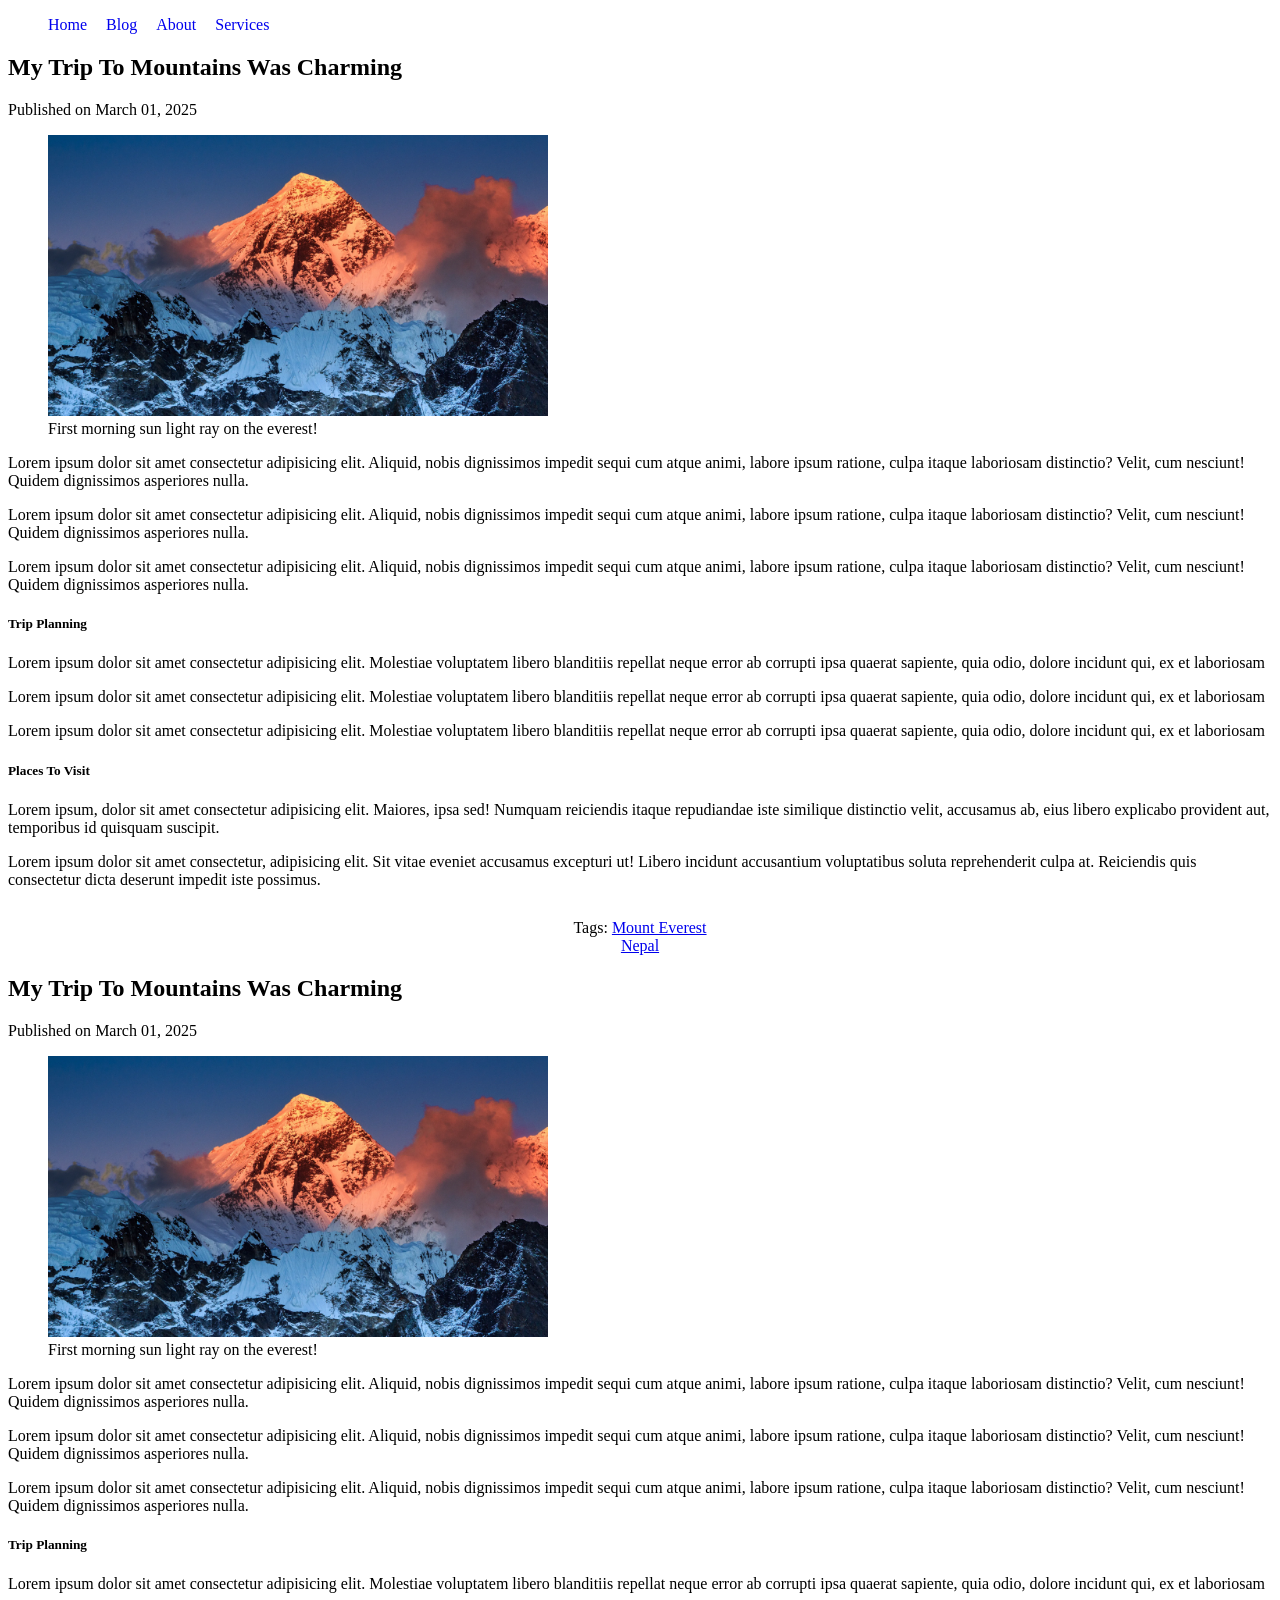
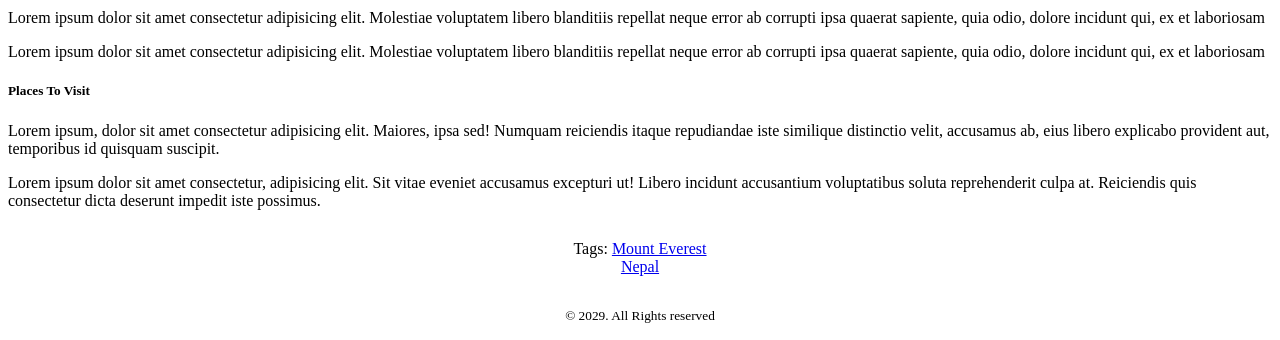
<file: blog.html>
<!DOCTYPE html>
<html lang="en">
  <head>
    <meta charset="UTF-8" />
    <meta name="viewport" content="width=, initial-scale=1.0" />
    <title>Document</title>
    <link rel="stylesheet" href="styles/blog.css" />
  </head>
  <body>
    <header>
      <nav>
        <ul>
          <li><a href="home.html">Home</a></li>
          <li><a href="blog.html">Blog</a></li>
          <li><a href="about.html">About</a></li>
          <li><a href="services.html">Services</a></li>
        </ul>
      </nav>
    </header>
    <main>
      <article>
        <header>
          <h2>My Trip To Mountains Was Charming</h2>
          <!-- the reason for use (time) tag below for showing the date of travel, its good to use to make blog professional -->
          <p>Published on <time datetime="2025-03-01">March 01, 2025</time></p>
        </header>
        <figure>
          <img width="500px" src="/images/mounteverest.webp" alt="" />
          <figcaption>First morning sun light ray on the everest!</figcaption>
        </figure>
        <section>
          <p>
            Lorem ipsum dolor sit amet consectetur adipisicing elit. Aliquid,
            nobis dignissimos impedit sequi cum atque animi, labore ipsum
            ratione, culpa itaque laboriosam distinctio? Velit, cum nesciunt!
            Quidem dignissimos asperiores nulla.
          </p>

          <p>
            Lorem ipsum dolor sit amet consectetur adipisicing elit. Aliquid,
            nobis dignissimos impedit sequi cum atque animi, labore ipsum
            ratione, culpa itaque laboriosam distinctio? Velit, cum nesciunt!
            Quidem dignissimos asperiores nulla.
          </p>

          <p>
            Lorem ipsum dolor sit amet consectetur adipisicing elit. Aliquid,
            nobis dignissimos impedit sequi cum atque animi, labore ipsum
            ratione, culpa itaque laboriosam distinctio? Velit, cum nesciunt!
            Quidem dignissimos asperiores nulla.
          </p>
        </section>
        <section>
          <h5>Trip Planning</h5>
          <p>
            Lorem ipsum dolor sit amet consectetur adipisicing elit. Molestiae
            voluptatem libero blanditiis repellat neque error ab corrupti ipsa
            quaerat sapiente, quia odio, dolore incidunt qui, ex et laboriosam
          </p>
          <p>
            Lorem ipsum dolor sit amet consectetur adipisicing elit. Molestiae
            voluptatem libero blanditiis repellat neque error ab corrupti ipsa
            quaerat sapiente, quia odio, dolore incidunt qui, ex et laboriosam
          </p>
          <p>
            Lorem ipsum dolor sit amet consectetur adipisicing elit. Molestiae
            voluptatem libero blanditiis repellat neque error ab corrupti ipsa
            quaerat sapiente, quia odio, dolore incidunt qui, ex et laboriosam
          </p>
        </section>
        <section>
          <h5>Places To Visit</h5>
          <p>
            Lorem ipsum, dolor sit amet consectetur adipisicing elit. Maiores,
            ipsa sed! Numquam reiciendis itaque repudiandae iste similique
            distinctio velit, accusamus ab, eius libero explicabo provident aut,
            temporibus id quisquam suscipit.
          </p>
          <p>
            Lorem ipsum dolor sit amet consectetur, adipisicing elit. Sit vitae
            eveniet accusamus excepturi ut! Libero incidunt accusantium
            voluptatibus soluta reprehenderit culpa at. Reiciendis quis
            consectetur dicta deserunt impedit iste possimus.
          </p>
        </section>
        <footer>
          <p>
            Tags: <a href="Moun Everest">Mount Everest</a> <br />
            <a href="Nepal">Nepal</a>
          </p>
        </footer>
      </article>
      <article>
        <header>
          <h2>My Trip To Mountains Was Charming</h2>
          <!-- the reason for use (time) tag below for showing the date of travel, its good to use to make blog professional -->
          <p>Published on <time datetime="2025-03-01">March 01, 2025</time></p>
        </header>
        <figure>
          <img width="500px" src="/images/mounteverest.webp" alt="" />
          <figcaption>First morning sun light ray on the everest!</figcaption>
        </figure>
        <section>
          <p>
            Lorem ipsum dolor sit amet consectetur adipisicing elit. Aliquid,
            nobis dignissimos impedit sequi cum atque animi, labore ipsum
            ratione, culpa itaque laboriosam distinctio? Velit, cum nesciunt!
            Quidem dignissimos asperiores nulla.
          </p>

          <p>
            Lorem ipsum dolor sit amet consectetur adipisicing elit. Aliquid,
            nobis dignissimos impedit sequi cum atque animi, labore ipsum
            ratione, culpa itaque laboriosam distinctio? Velit, cum nesciunt!
            Quidem dignissimos asperiores nulla.
          </p>

          <p>
            Lorem ipsum dolor sit amet consectetur adipisicing elit. Aliquid,
            nobis dignissimos impedit sequi cum atque animi, labore ipsum
            ratione, culpa itaque laboriosam distinctio? Velit, cum nesciunt!
            Quidem dignissimos asperiores nulla.
          </p>
        </section>
        <section>
          <h5>Trip Planning</h5>
          <p>
            Lorem ipsum dolor sit amet consectetur adipisicing elit. Molestiae
            voluptatem libero blanditiis repellat neque error ab corrupti ipsa
            quaerat sapiente, quia odio, dolore incidunt qui, ex et laboriosam
          </p>
          <p>
            Lorem ipsum dolor sit amet consectetur adipisicing elit. Molestiae
            voluptatem libero blanditiis repellat neque error ab corrupti ipsa
            quaerat sapiente, quia odio, dolore incidunt qui, ex et laboriosam
          </p>
          <p>
            Lorem ipsum dolor sit amet consectetur adipisicing elit. Molestiae
            voluptatem libero blanditiis repellat neque error ab corrupti ipsa
            quaerat sapiente, quia odio, dolore incidunt qui, ex et laboriosam
          </p>
        </section>
        <section>
          <h5>Places To Visit</h5>
          <p>
            Lorem ipsum, dolor sit amet consectetur adipisicing elit. Maiores,
            ipsa sed! Numquam reiciendis itaque repudiandae iste similique
            distinctio velit, accusamus ab, eius libero explicabo provident aut,
            temporibus id quisquam suscipit.
          </p>
          <p>
            Lorem ipsum dolor sit amet consectetur, adipisicing elit. Sit vitae
            eveniet accusamus excepturi ut! Libero incidunt accusantium
            voluptatibus soluta reprehenderit culpa at. Reiciendis quis
            consectetur dicta deserunt impedit iste possimus.
          </p>
        </section>
        <footer>
          <p>
            Tags: <a href="Moun Everest">Mount Everest</a> <br />
            <a href="Nepal">Nepal</a>
          </p>
        </footer>
      </article>
    </main>
    <footer>
      <p>
        <!-- -> &copy; er mane copyright sign  -->
        <small> &copy; 2029. All Rights reserved </small>
      </p>
    </footer>
  </body>
</html>
</file>
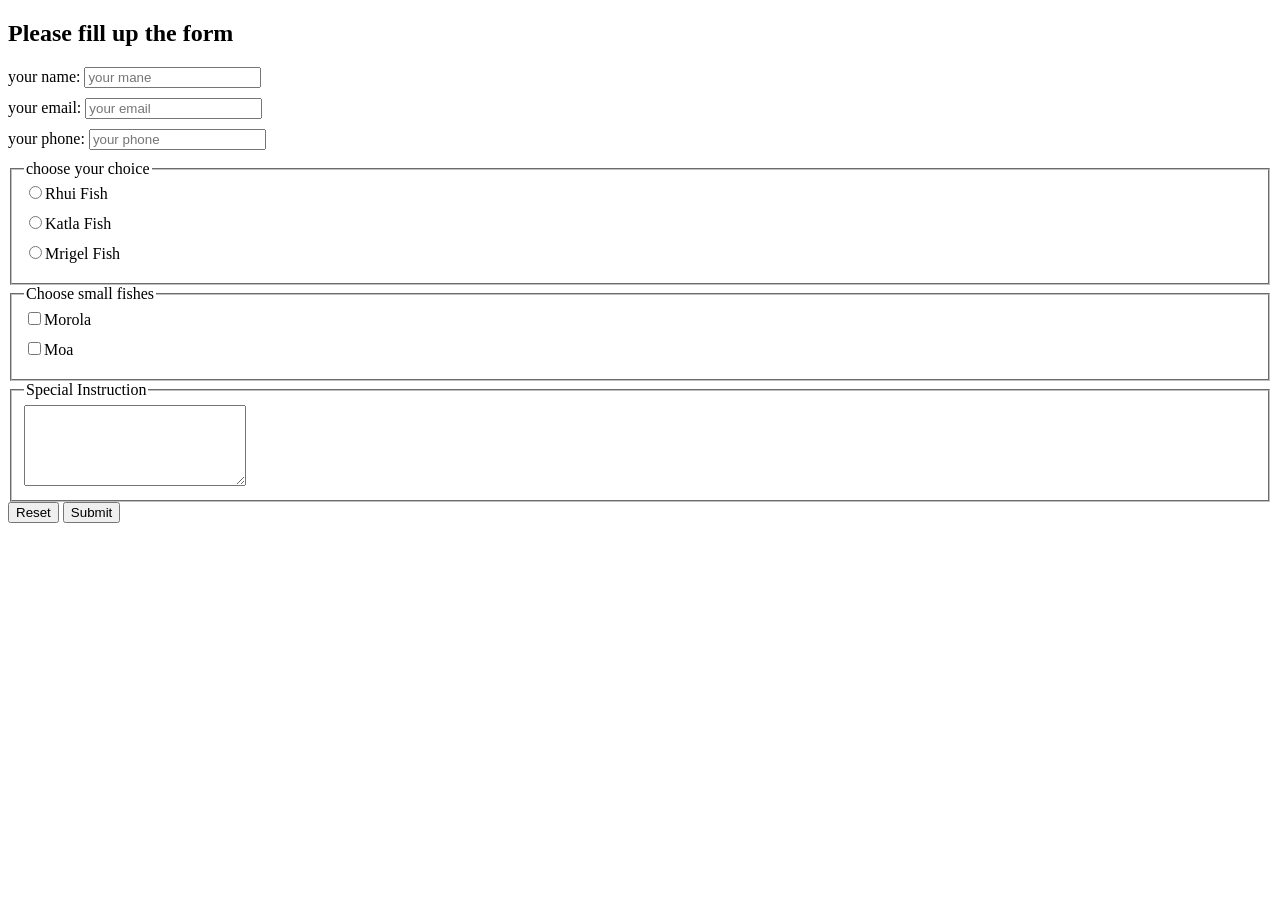
<file: form.html>
<!DOCTYPE html>
<html lang="en">
  <head>
    <meta charset="UTF-8" />
    <meta name="viewport" content="width=device-width, initial-scale=1.0" />
    <title>Form fill up</title>
    <style>
      label {
        display: block;
        margin-bottom: 10px;
      }
    </style>
  </head>
  <body>
    <header></header>
    <main>
      <section>
        <h2>Please fill up the form</h2>
        <form>
          <!-- label hocche form er box jekhane pass, name, phone thakbe. label er vetore input dea jekhane type name thakbe. placeholder mane box er vetore text hint dea thake. -->
          <label for=""
            >your name:
            <input id="name" type="text" placeholder="your mane" />
          </label>
          <label for=""
            >your email:
            <input id="email" type="text" placeholder="your email" />
          </label>
          <label for=""
            >your phone:
            <input id="email" type="text" placeholder="your phone" />
          </label>
          <fieldset>
            <legend>choose your choice</legend>
            <label for="">
              <!-- jokhon input radio tag use kora hoi , name same dile optionally choose kora jai eg; bellow -->
              <input type="radio" name="Fish" id="Rhui" />Rhui Fish
            </label>
            <label for="">
              <input type="radio" name="Fish" id="Katla" />Katla Fish
            </label>
            <label for="">
              <input type="radio" name="Fish" id="Mrigel" />Mrigel Fish
            </label>
          </fieldset>
          <fieldset>
            <legend>Choose small fishes</legend>
            <label for="Morola">
              <!-- input checkbox use korle ek ba ekadhik option choose kora jai -->
              <input type="checkbox" name="small fish" id="Morola" />Morola
            </label>
            <label for="Moa">
              <input type="checkbox" name="small fish" id="Moa" />Moa
            </label>
          </fieldset>
          <fieldset>
            <legend>Special Instruction</legend>
            <!-- text area use hoi kichu feedback or instruction lekhar jono -->
            <textarea name="" id="" cols="25" rows="5"></textarea>
          </fieldset>
          <!--input:reset is use for reset the whole form. start from begin. -->
          <input type="reset" value="Reset" />
          <input type="submit" value="Submit" />
        </form>
      </section>
    </main>
    <footer></footer>
  </body>
</html>
</file>
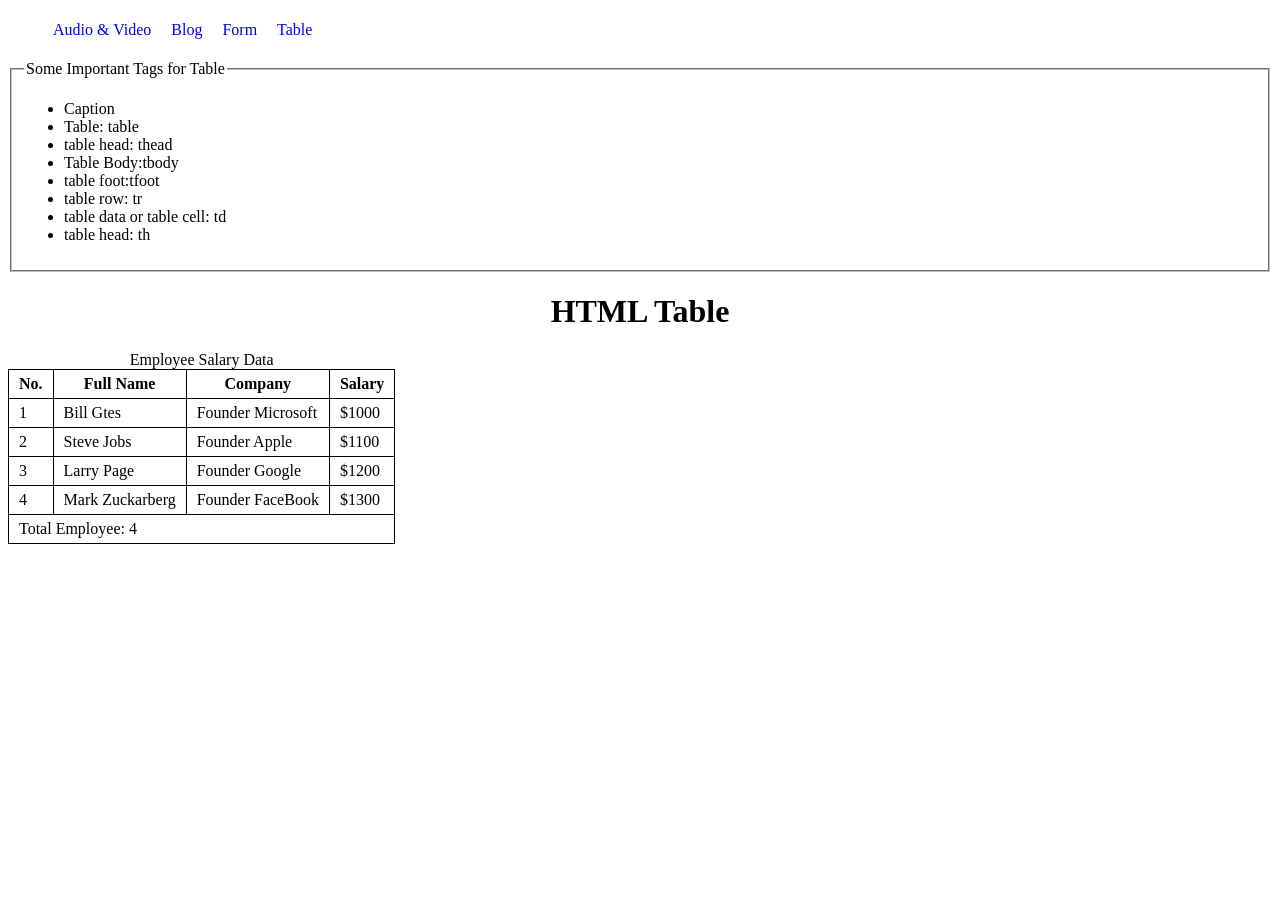
<file: table.html>
<!DOCTYPE html>
<html lang="en">
  <head>
    <meta charset="UTF-8" />
    <meta name="viewport" content="width=device-width, initial-scale=1.0" />
    <title>Document</title>
    <style>
      /* by using border-collapse, full table marge in a single line border */
      table {
        border-collapse: collapse;
      }
      h1 {
        text-align: center;
      }
      td,
      th {
        border: 1px solid black;
        padding: 5px 10px;
      }
    </style>
    <link rel="stylesheet" href="nav.css" />
  </head>
  <body>
    <header>
      <nav>
        <ul>
          <li><a target="#" href="audio&video.html">Audio & Video</a></li>
          <li><a target="_blank" href="blog.html">Blog</a></li>
          <li><a target="_main" href="form.html">Form</a></li>
          <li><a target="_1" href="table.html">Table</a></li>
        </ul>
      </nav>
    </header>
    <main>
      <fieldset>
        <legend>Some Important Tags for Table</legend>
        <ul>
          <li>Caption</li>
          <li>Table: table</li>
          <li>table head: thead</li>
          <li>Table Body:tbody</li>
          <li>table foot:tfoot</li>
          <li>table row: tr</li>
          <li>table data or table cell: td</li>
          <li>table head: th</li>
        </ul>
      </fieldset>
      <h1>HTML Table</h1>
      <table>
        <thead>
          <caption>
            Employee Salary Data
          </caption>
          <tr>
            <th>No.</th>
            <th>Full Name</th>
            <th>Company</th>
            <th>Salary</th>
          </tr>
        </thead>
        <tbody>
          <tr>
            <td>1</td>
            <td>Bill Gtes</td>
            <td>Founder Microsoft</td>
            <td>$1000</td>
          </tr>
          <tr>
            <td>2</td>
            <td>Steve Jobs</td>
            <td>Founder Apple</td>
            <td>$1100</td>
          </tr>
          <tr>
            <td>3</td>
            <td>Larry Page</td>
            <td>Founder Google</td>
            <td>$1200</td>
          </tr>
          <tr>
            <td>4</td>
            <td>Mark Zuckarberg</td>
            <td>Founder FaceBook</td>
            <td>$1300</td>
          </tr>
        </tbody>
        <tfoot>
          <tr>
            <!-- colspan use kora hoi footer ke koto gula column e nea hobe -->
            <td colspan="4">Total Employee: 4</td>
          </tr>
        </tfoot>
      </table>
    </main>
  </body>
</html>
</file>
<file: styles/blog.css>
nav > ul > li {
  display: inline;
  /* --> er mane li gulo side e in a line hoye jabe  */
  margin-right: 15px;
  /* --> er mane list gulor maje dan dike side gap hoye jabe */
}

nav li > a {
  text-decoration: none;
  /* --> er mane li text gulor niche jodi kono underline thake tahole segulo ar yhakbe na */
}

footer {
  margin-top: 30px;
  text-align: center;
}
</file>
<file: nav.css>
nav > ul {
  display: flex;
}
nav li {
  list-style: none;
  margin-right: 10px;
  padding: 5px;
}
nav li a {
  text-decoration: none;
}
nav li:hover {
  background-color: cadetblue;
}
</file>
